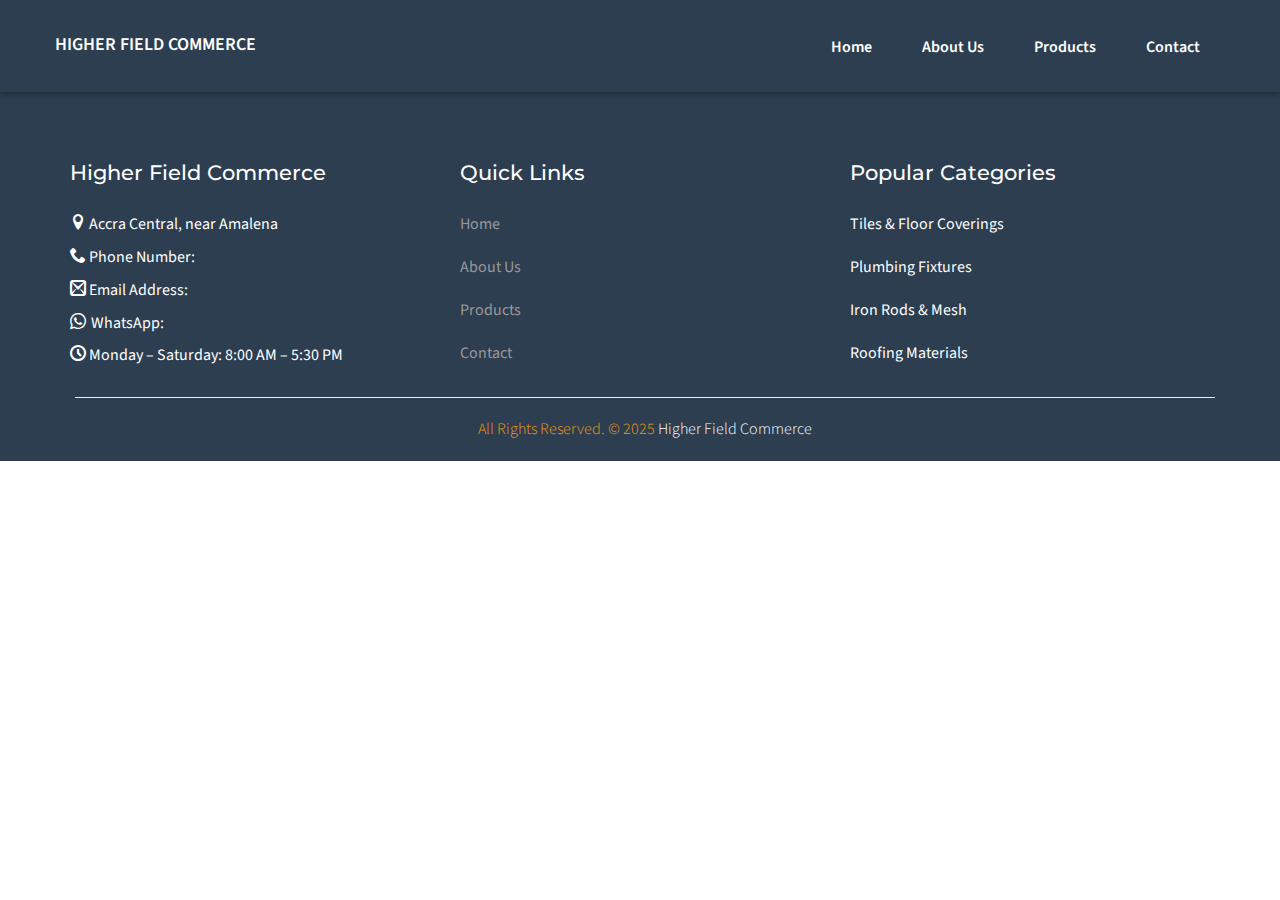
<file: base.html>
<!DOCTYPE html>
<html lang="en">
<head>
    <!-- Basic -->
    <meta charset="utf-8">
    <meta http-equiv="X-UA-Compatible" content="IE=edge">

    <!-- Mobile Metas -->
    <meta name="viewport" content="width=device-width, initial-scale=1.0, maximum-scale=1.0, user-scalable=no">

    <!-- Site Metas -->
    <title>Higher Field Commerce - Building Materials Supplier</title>
    <meta name="description" content="Higher Field Commerce supplies top-quality building materials at affordable prices in Accra Central. Trusted by contractors, builders, and homeowners.">
    <meta name="keywords" content="building materials, Accra, affordable construction materials, trusted supplier, plumbing fixtures, tiles, iron rods">
    <meta name="author" content="David J.A Mensah">

    <!-- Open Graph / Facebook -->
    <meta property="og:type" content="website">
    <meta property="og:url" content="https://yourwebsite.com">
    <meta property="og:title" content="Higher Field Commerce - Building Materials Supplier">
    <meta property="og:description" content="Your reliable source for affordable and quality building materials in Accra Central.">
    <meta property="og:image" content="https://yourwebsite.com/images/cover.jpg">

    <!-- Twitter -->
    <meta property="twitter:card" content="summary_large_image">
    <meta property="twitter:url" content="https://yourwebsite.com">
    <meta property="twitter:title" content="Higher Field Commerce - Building Materials Supplier">
    <meta property="twitter:description" content="Your reliable source for affordable and quality building materials in Accra Central.">
    <meta property="twitter:image" content="https://yourwebsite.com/images/cover.jpg">

    <!-- Favicon -->
    <link rel="icon" href="images/favicon.ico" type="image/x-icon">

    <!-- Bootstrap CSS -->
    <link rel="stylesheet" href="css/bootstrap.min.css">
    <!-- Site CSS -->
    <link rel="stylesheet" href="style.css">
    <!-- Responsive CSS -->
    <link rel="stylesheet" href="css/responsive.css">
    <!-- Custom CSS -->
    <link rel="stylesheet" href="css/custom.css">
    <!-- Google Fonts -->
    <link href="https://fonts.googleapis.com/css2?family=Montserrat:wght@400;700&family=Source+Sans+3:wght@400;600&display=swap" rel="stylesheet">

    <!-- jQuery -->
    <script src="https://cdnjs.cloudflare.com/ajax/libs/jquery/3.5.0/jquery.min.js" integrity="sha256-xNzN2a4ltkB44Mc/Jz3pT4iU1cmeR0FkXs4pru/JxaQ=" crossorigin="anonymous"></script>
</head>

<body>

    <header class="header header_style_01">
        <nav class="megamenu navbar navbar-default">
            <div class="container-fluid">
                <div class="navbar-header">
                    <button type="button" class="navbar-toggle collapsed" data-toggle="collapse" data-target="#navbar" aria-expanded="false" aria-controls="navbar">
                        <span class="sr-only">Toggle navigation</span>
                        <span class="icon-bar"></span>
                        <span class="icon-bar"></span>
                        <span class="icon-bar"></span>
                    </button>
                    <a class="navbar-brand" href="index.html">HIGHER FIELD COMMERCE</a>
                </div>
                <div id="navbar" class="navbar-collapse collapse">
                    <ul class="nav navbar-nav navbar-right">
                        <li><a href="index.html">Home</a></li>
                        <li><a href="about.html">About us</a></li>
                        <li><a href="products.html">Products</a></li>
                        <li><a href="contact.html">Contact</a></li>
                    </ul>
                </div>
            </div>
        </nav>
    </header>

    <!-- Page-specific content will go here -->
    
    <footer class="footer">
        <div class="container">
            <div class="row">
                <div class="col-md-4 col-sm-4 col-xs-12">
                    <div class="widget clearfix">
                        <div class="widget-title">
                            <h3>Higher Field Commerce</h3>
                        </div>
                        <div>
                            <p><span class="icon icon-location"></span>  Accra Central, near Amalena</p>
                            <p><span class="icon icon-phone"></span>  Phone Number: </p>
                            <p><span class="icon icon-mail2"></span>  Email Address: </p>
                            <p><span class="icon icon-whatsapp"></span>  WhatsApp: </p>
                            <p><span class="icon icon-clock"></span>  Monday – Saturday: 8:00 AM – 5:30 PM</p>
                        </div>
                    </div>
                </div>

                <div class="col-md-4 col-sm-4 col-xs-12">
                    <div class="widget clearfix">
                        <div class="widget-title">
                            <h3>Quick Links</h3>
                        </div>

                        <ul class="footer-links hov">
                            <li><a href="index.html">Home <span class="icon icon-arrow-right2"></span></a></li>
                            <li><a href="about-us.html">About Us <span class="icon icon-arrow-right2"></span></a></li>
                            <li><a href="products.html">Products<span class="icon icon-arrow-right2"></span></a></li>
                            <li><a href="contact.html">Contact <span class="icon icon-arrow-right2"></span></a></li>
                        </ul>
                    </div>
                </div>

                <div class="col-md-4 col-sm-4 col-xs-12">
                    <div class="widget clearfix">
                        <div class="widget-title">
                            <h3>Popular Categories</h3>
                        </div>
                        <ul class="footer-links">
                            <li><a href="#" style="color: white;">Tiles & Floor Coverings</a></li>
                            <li><a href="#" style="color: white;">Plumbing Fixtures</a></li>
                            <li><a href="#" style="color: white;">Iron Rods & Mesh</a></li>
                            <li><a href="#" style="color: white;">Roofing Materials</a></li>
                        </ul>
                    </div>
                </div>
            </div>
        </div>
    </footer>

    <div class="copyrights">
        <div class="container">
            <hr>
            <div class="footer-distributed">
                <div class="footer-left">
                    <p class="footer-company-name">All Rights Reserved. &copy; 2025 <a href="index.html">Higher Field Commerce</a></p>
                </div>
            </div>
        </div>
    </div>

    <a href="#" id="scroll-to-top" class="dmtop global-radius"><i class="fa fa-angle-up"></i></a>

    <!-- ALL JS FILES -->
    <script src="js/all.js" defer></script>
    <!-- ALL PLUGINS -->
    <script src="js/custom.js" defer></script>
    <script src="js/portfolio.js" defer></script>
    <script src="js/hoverdir.js" defer></script>

</body>
</html>
</file>
<file: style.css>
/*------------------------------------------------------------------
    Version: 1.0
-------------------------------------------------------------------*/


/*------------------------------------------------------------------
    [Table of contents]

    1. IMPORT FONTS
    2. IMPORT FILES
    3. SKELETON
    4. WP CORE
    5. HEADER
    6. SECTIONS
    7. SECTIONS
    8. PORTFOLIO
    9. TESTIMONIALS
    10. PRICING TABLES
    11. ICON BOXES
    12. MESSAGE BOXES
    13. FEATURES
    14. CONTACT
    15. FOOTER
    16. MISC
    17. BUTTONS
-------------------------------------------------------------------*/


/*------------------------------------------------------------------
    IMPORT FONTS
-------------------------------------------------------------------*/


/*------------------------------------------------------------------
    IMPORT FILES
-------------------------------------------------------------------*/

@import url(css/animate.css);
@import url(css/flaticon.css);
@import url(css/icomoon.css);
@import url(css/prettyPhoto.css);
@import url(css/owl.carousel.css);
@import url(css/font-awesome.min.css);

/*------------------------------------------------------------------
    SKELETON
-------------------------------------------------------------------*/

/* Global font settings */
body {
    font-family: 'Source Sans 3', sans-serif;
    font-weight: 400;
    font-size: 16px;
    color: #2D2D2D;
}

body.demos .section {
    background: url(images/bg.png) repeat top center #ECF0F1;
}

body.demos .section-title img {
    max-width: 280px;
    display: block;
    margin: 10px auto;
}

body.demos .service-widget h3 {
    border-bottom: 1px solid #ededed;
    font-size: 18px;
    padding: 20px 0;
    background-color: #ffffff;
}

body.demos .service-widget {
    margin: 0 0 30px;
    padding: 30px;
    background-color: #fff
}

body.demos .container-fluid {
    max-width: 1080px
}

a {
    color: #ededed;
    text-decoration: none !important;
    outline: none !important;
    -webkit-transition: all .3s ease-in-out;
    -moz-transition: all .3s ease-in-out;
    -ms-transition: all .3s ease-in-out;
    -o-transition: all .3s ease-in-out;
    transition: all .3s ease-in-out;
}

h1,
h2,
h3,
h4,
h5,
h6 {
    letter-spacing: 0;
    font-family: 'Montserrat', sans-serif;
    font-weight: 700;
    position: relative;
    padding: 0 0 10px 0;
    line-height: 120% !important;
    color: #2C3E50;
    margin: 0
}

h1 {
    font-size: 24px
}

h2 {
    font-size: 22px
}

h3 {
    font-size: 18px
}

h4 {
    font-size: 16px
}

h5 {
    font-size: 14px
}

h6 {
    font-size: 13px
}

h1 a,
h2 a,
h3 a,
h4 a,
h5 a,
h6 a {
    color: #212121;
    text-decoration: none!important;
    opacity: 1
}

h1 a:hover,
h2 a:hover,
h3 a:hover,
h4 a:hover,
h5 a:hover,
h6 a:hover {
    opacity: .8
}

a {
    color: #ffffff;
    text-decoration: none;
    outline: none;
}

a,
.btn {
    text-decoration: none !important;
    outline: none !important;
    -webkit-transition: all .3s ease-in-out;
    -moz-transition: all .3s ease-in-out;
    -ms-transition: all .3s ease-in-out;
    -o-transition: all .3s ease-in-out;
    transition: all .3s ease-in-out;
}

.btn-custom {
    margin-top: 20px;
    background-color: transparent !important;
    border: 2px solid #ddd;
    padding: 12px 40px;
    font-size: 16px;
}

.lead {
    font-size: 18px;
    line-height: 30px;
    color: #767676;
    margin: 0;
    padding: 0;
}

blockquote {
    margin: 20px 0 20px;
    padding: 30px;
}

ul, li, ol{
	margin: 0px;
	padding: 0px;
	list-style: none;
}

/*------------------------------------------------------------------
    WP CORE
-------------------------------------------------------------------*/

.first {
    clear: both
}

.last {
    margin-right: 0
}

.alignnone {
    margin: 5px 20px 20px 0;
}

.aligncenter,
div.aligncenter {
    display: block;
    margin: 5px auto 5px auto;
}

.alignright {
    float: right;
    margin: 10px 0 20px 20px;
}

.alignleft {
    float: left;
    margin: 10px 20px 20px 0;
}

a img.alignright {
    float: right;
    margin: 10px 0 20px 20px;
}

a img.alignnone {
    margin: 10px 20px 20px 0;
}

a img.alignleft {
    float: left;
    margin: 10px 20px 20px 0;
}

a img.aligncenter {
    display: block;
    margin-left: auto;
    margin-right: auto
}

.wp-caption {
    background: #fff;
    border: 1px solid #f0f0f0;
    max-width: 96%;
    /* Image does not overflow the content area */
    padding: 5px 3px 10px;
    text-align: center;
}

.wp-caption.alignnone {
    margin: 5px 20px 20px 0;
}

.wp-caption.alignleft {
    margin: 5px 20px 20px 0;
}

.wp-caption.alignright {
    margin: 5px 0 20px 20px;
}

.wp-caption img {
    border: 0 none;
    height: auto;
    margin: 0;
    max-width: 98.5%;
    padding: 0;
    width: auto;
}

.wp-caption p.wp-caption-text {
    font-size: 11px;
    line-height: 17px;
    margin: 0;
    padding: 0 4px 5px;
}


/* Text meant only for screen readers. */

.screen-reader-text {
    clip: rect(1px, 1px, 1px, 1px);
    position: absolute !important;
    height: 1px;
    width: 1px;
    overflow: hidden;
}

.screen-reader-text:focus {
    background-color: #f1f1f1;
    border-radius: 3px;
    box-shadow: 0 0 2px 2px rgba(0, 0, 0, 0.6);
    clip: auto !important;
    color: #21759b;
    display: block;
    font-size: 14px;
    font-size: 0.875rem;
    font-weight: bold;
    height: auto;
    left: 5px;
    line-height: normal;
    padding: 15px 23px 14px;
    text-decoration: none;
    top: 5px;
    width: auto;
    z-index: 100000;
    /* Above WP toolbar. */
}

/*------------------------------------------------------------------
    Top head
-------------------------------------------------------------------*/

.top-bar{
	background: #393939;
}
.left-top{
	padding: 3px 0px; 
}
.email-box{
	display: inline-block;
	margin-right: 20px;
}
.email-box a{
	color: #ffffff;
	font-size: 16px;
}
.email-box a:hover{
	color: #6699CC;
}
.email-box a i{
	padding: 0px 5px;
}
.phone-box{
	display: inline-block;
}

.phone-box a{
	color: #ffffff;
	font-size: 16px;
}
.phone-box a:hover{
	color: #6699CC;
}
.phone-box a i{
	padding: 0px 5px;
}

.social-box{
	float: right;
}

.social-box ul li{
	display: inline-block;
	padding-left: 10px;
}

.social-box ul li a{
	color: #ffffff;
	font-size: 20px;
}
.social-box ul li a:hover{
	color: #006699;
}


/*------------------------------------------------------------------
    HEADER
-------------------------------------------------------------------*/

.megamenu .nav,
.megamenu .collapse,
.megamenu .dropup,
.megamenu .dropdown {
    position: static;
}

.megamenu .container-fluid {
    position: relative;
}

.megamenu .dropdown-menu {
    left: auto;
}

.megamenu .megamenu-content {
    padding: 20px 30px;
}

.megamenu .dropdown.megamenu-fw .dropdown-menu {
    left: 0;
    right: 0;
}

.megamenu .list-unstyled {
    min-width: 200px;
}

.header_style_01 {
    background-color:  #2C3E50;
    display: block;
    left: 0;
    padding: 20px 40px !important;
    position: relative;
    right: 0;
    top: 0;
    width: 100%;
	-webkit-box-shadow: 0px 2px 5px 0px rgba(0,0,0,0.30);
	-moz-box-shadow: 0px 2px 5px 0px rgba(0,0,0,0.30);
	box-shadow: 0px 2px 5px 0px rgba(0,0,0,0.30);
    z-index: 111;
}

.header_style_01 .navbar-default {
    background-color: transparent;
    border: 0;
	border-radius: 0px;
}

.header_style_01 .navbar,
.header_style_01 .navbar-nav,
.header_style_01 .navbar-default,
.header_style_01 .nav {
    margin-bottom: 0 !important;
}

.header_style_01 .navbar-brand {
    color: #FFFFFF;
    font-weight: 600;
	height: auto;
}

.header_style_01 .navbar-default .navbar-nav > li > a {
    border-radius: 0;
    color: #ffffff;
    font-size: 16px;
    font-style: normal;
    font-weight: 600;
    text-transform: capitalize;
    background-color: transparent;
}

.header_style_01 .navbar-default .navbar-nav > li a {   
	color: #FFFFFF;
	padding: 15px 15px;
}

.header_style_01 .navbar-default .navbar-nav > li a.active{
	color: #ffffff;
	box-shadow: 0 10px 20px 0 rgba(5, 16, 44, .15);
	border-radius: 25px 25px 25px 25px;
	background: #B22222;
}

.header_style_01 .navbar-default .navbar-nav > li:hover a,
.header_style_01 .navbar-default .navbar-nav > li:focus a {
    color: #ffffff;
	box-shadow: 0 10px 20px 0 rgba(5, 16, 44, .15);
	border-radius: 25px 25px 25px 25px;
	background: #D35400;
}

.header_style_01 .navbar-right > li {
    margin-top: 2px;
    -webkit-transition: all .3s ease-in-out;
    -moz-transition: all .3s ease-in-out;
    -ms-transition: all .3s ease-in-out;
    -o-transition: all .3s ease-in-out;
    transition: all .3s ease-in-out;
}

.header_style_01 .navbar-right > li > a {
    padding-bottom: 10px;
    padding-top: 10px;
}

li.social-links {
    margin: 0 8px;
}

li.social-links a {
    padding: 13px 0 !important;
}

.navbar-nav li {
    position: relative;
	margin: 0px 10px;
}

.navbar-nav span {
    font-size: 24px;
    position: absolute;
    right: 2px;
    top: 13px;
}

/*------------------------------------------------------------------
    Banner Slider
-------------------------------------------------------------------*/

.slider-bg-one {
    background-image: url("images/supplies.jpg");
    background-position: center center;
    background-repeat: no-repeat;
    background-size: cover;
}

.slider-bg-two {
    background-image: url("images/_MG_9505.jpg");
    background-position: center center;
    background-repeat: no-repeat;
    background-size: cover;
}

.slider-bg-three {
    background-image: url("images/_MG_9411.jpg");
    background-position: center center;
    background-repeat: no-repeat;
    background-size: cover;
}

.slider-bg-four {
    background-image: url("images/_MG_9372.jpg");
    background-position: center center;
    background-repeat: no-repeat;
    background-size: cover;
}

.slider-content-area {
    height: 100vh;
    position: relative;
}

.home-one-slider-otem .slider-content-area {
    height: 650px;
    position: relative;
}

.slide-text {
    position: absolute;
    top: 50%;
    transform: translateY(-50%);
    width: 100%;
    z-index: 1;
}

.slide-text h1 {
    color: #fff;
    font-size: 70px;
    font-weight: 700;
    text-transform: capitalize;
	text-shadow: 0px 4px 3px rgba(0,0,0,0.4),
             0px 8px 13px rgba(0,0,0,0.1),
             0px 18px 23px rgba(0,0,0,0.1);
}

.slide-text h1 span{
	color: #6699CC;
}

.slide-text h2 {
    color: #fff;
    font-size: 22px;
    letter-spacing: 1px;
    margin-bottom: 20px;
	text-shadow: 0px 4px 3px rgba(0,0,0,0.4),
             0px 8px 13px rgba(0,0,0,0.1),
             0px 18px 23px rgba(0,0,0,0.1);
}


.slider-wrapper .owl-nav .owl-prev, .slider-wrapper .owl-nav .owl-next {
    /* background: #393939; */
    height: 60px;
    top: 50%;
    transform: translateY(-50%);
    transition: all 0.4s ease-in-out 0s;
    width: 60px;
	/* border-radius: 25px 25px 25px 25px; */
}

.slider-wrapper .owl-nav .owl-prev:hover, .slider-wrapper .owl-nav .owl-next:hover {
	background: #2C3E50;
}

.slider-wrapper .owl-nav .owl-prev {
    margin-left: 0%;
	left: 0px;
	position: absolute;
}

.slider-wrapper .owl-nav .owl-prev i{
	position: absolute;
	left: 0px;
	right: 0;
	width: auto;
	height: auto;
	background: none;
	color: #ffffff;
}

.slider-wrapper .owl-nav .owl-next {
    margin-right: 0%;
    right: 0;
	position: absolute;
}

.slider-wrapper .owl-nav .owl-next i{
	position: absolute;
	right: 0;
	left: 0px;
	width: auto;
	height: auto;
	background: none;
	color: #ffffff;
}

.home-one-slider-otem::before{
	content: "";
	position: absolute;
	background: rgba(0,0,0, 0.5);
	width: 100%;
	height: 100%;
	top: 0%;
	left: 100%;
	z-index: 1
}


/*------------------------------------------------------------------
    SECTIONS
-------------------------------------------------------------------*/

.parallax {
    background-attachment: fixed;
    background-size: cover;
    height: 100%;
    padding: 120px 0;
    position: relative;
    width: 100%;
}

.parallax.section.parallax-off::before {
    content: "";
    position: absolute;
    top: 0;
    left: 0;
    width: 100%;
    height: 100%;
    background-color: rgba(0, 0, 0, 0.5);
}

/*New*/
.parallax.parallax-off {
    background-attachment: scroll !important;
    display: block;
    height: 100%;
    min-height: 100%;
    overflow: hidden;
    position: relative;
    background-position: center center;
    /* vertical-align: sub; */
    width: 100%;
    z-index: 2;
}

.no-scroll-xy {
    overflow: hidden !important;
    -webkit-transition: all .4s ease-in-out;
    -moz-transition: all .4s ease-in-out;
    -ms-transition: all .4s ease-in-out;
    -o-transition: all .4s ease-in-out;
    transition: all .4s ease-in-out;
}

.section {
    display: block;
    position: relative;
    overflow: hidden;
    padding: 120px 0;
    z-index: 2;
}

.noover {
    overflow: visible;
}

.noover .btn-dark {
    border: 0 !important;
}

.nopad {
    padding: 0;
}

.nopadtop {
    padding-top: 0;
}

.section.wb {
    background-color: #ffffff;
}

.section.lb {
    background-color: #f2f3f5;
}

.section.db {
    background-color: #1f1f1f;
}

.section.color1 {
    background-color: #448AFF;
}

.first-section {
    display: block;
    position: relative;
    overflow: hidden;
    padding: 16em 0 13em;
}

.first-section h2 {
    color: #ffffff;
    font-size: 68px;
    font-weight: 300;
    text-transform: capitalize;
    display: block;
    margin: 0;
    padding: 0 0 30px;
    position: relative;
}

.first-section .lead {
    font-size: 21px;
    font-weight: 300;
    padding: 0 0 40px;
    margin: 0;
    line-height: inherit;
    color: #ffffff;
}

.macbookright {
    width: 980px;
    position: absolute;
    right: -15%;
    bottom: -6%;
}

.section-title {
    display: block;
    position: relative;
    margin-bottom: 60px;
}

.section-title p {
    color: #999;
    font-weight: 400;
    font-size: 18px;
    line-height: 33px;
    margin: 0;
}

.section-title h3 {
    font-size: 42px;
    font-weight: 500;
    line-height: 62px;
    margin: 0 0 25px;
    padding: 0;
    text-transform: none;
}

.section.colorsection p,
.section.colorsection h3,
.section.db h3 {
    color: #ffffff;
}

.service-widget{
	background: #ffffff;
}

.section.lb .service-dit h3{
	padding: 12px 0px;
}
.service-dit{
	padding: 20px 15px;
    margin: 0;
}


/*------------------------------------------------------------------
    PORTFOLIO
-------------------------------------------------------------------*/

.item-h2,
.item-h1 {
    height: 100% !important;
    height: auto !important;
}

.isotope-item {
    z-index: 2;
    padding: 0;
}

.isotope-hidden.isotope-item {
    pointer-events: none;
    z-index: 1;
}

.isotope,
.isotope .isotope-item {
    /* change duration value to whatever you like */
    -webkit-transition-duration: 0.8s;
    -moz-transition-duration: 0.8s;
    transition-duration: 0.8s;
}

.isotope {
    -webkit-transition-property: height, width;
    -moz-transition-property: height, width;
    transition-property: height, width;
}

.isotope .isotope-item {
    -webkit-transition-property: -webkit-transform, opacity;
    -moz-transition-property: -moz-transform, opacity;
    transition-property: transform, opacity;
}

.portfolio-filter ul {
    padding: 0;
    z-index: 2;
    display: block;
    position: relative;
    margin: 0;
}

.portfolio-filter ul li {
    border-radius: 0;
    display: inline-block;
    margin: 0 5px 0 0;
    text-decoration: none;
    text-transform: uppercase;
    vertical-align: middle;
}

.portfolio-filter ul li:last-child:after {
    content: "";
}

.portfolio-filter ul li .btn-dark {
    box-shadow: none;
    background-color: transparent;
    border: 2px solid #6699CC !important;
    color: #393939;
    font-weight: 500;
    font-size: 14px;
    padding: 15px 35px;
}

.da-thumbs {
    list-style: none;
    position: relative;
    padding: 0;
}

.da-thumbs .pitem {
    margin: 0;
    padding: 15px;
    position: relative;
}

.da-thumbs .pitem a,
.da-thumbs .pitem a img {
    display: block;
    position: relative;
}

.da-thumbs .pitem a {
    overflow: hidden;
}

.da-thumbs .pitem a div {
    position: absolute;
    background-color: rgba(0, 0, 37, 0.8);
    width: 100%;
    height: 100%;
}

.da-thumbs .pitem a div h3 {
    display: block;
    color: #ffffff;
    font-size: 20px;
    padding: 30px 15px;
    text-transform: capitalize;
    font-weight: normal;
}

.da-thumbs .pitem a div h3 small {
    display: block;
    color: #ffffff;
    margin-top: 5px;
    font-size: 13px;
    font-weight: 300;
}

.da-thumbs .pitem a div i {
    background-color: #6699CC;
    position: absolute;
    color: #ffffff !important;
    bottom: 0;
    font-size: 15px;
    z-index: 12;
    right: 0;
    width: 50px;
    height: 50px;
    line-height: 50px;
    text-align: center;
	border-radius: 25px 0px 0px 0px;
}


/*------------------------------------------------------------------
    TESTIMONIALS
-------------------------------------------------------------------*/

.logos img {
    margin: auto;
    display: block;
    text-align: center;
    width: 100%;
    opacity: 0.3;
}

.logos img:hover {
    opacity: 0.2;
}

.desc h3 i {
    color: #6699CC;
    font-size: 37px;
    vertical-align: middle;
    margin-right: 12px;
}

.desc {
    padding: 30px;
    position: relative;
    background: #393939;
    border: 1px solid #393939;
	-webkit-border-radius: 25px 0px 25px 0px;
	-moz-border-radius: 25px 0px 25px 0px;
	border-radius: 25px 0px 25px 0px;
}

.testi-meta {
    display: compact;
    margin-top: 20px;
}

.testimonial h4 {
    font-size: 18px;
    color: #ffffff;
    padding: 13px 0 0;
}

.testimonial img {
    max-width: 55px;
}

.testimonial small {
    margin-top: 7px;
    font-size: 16px;
    display: block;
}

.testimonial {
    background-color: transparent;
}

.testimonial h3 {
    padding: 0 0 10px;
    font-size: 20px;
    font-weight: 600;
}

.testimonial small,
.testimonial .lead {
    background-color: transparent;
    color: #aaa;
    display: block;
    font-size: 16px;
    font-style: italic;
    line-height: 30px;
    margin: 0;
    padding: 0;
    position: relative;
}

.testimonial p:after {
    display: none;
}


/*------------------------------------------------------------------
    PRICING TABLES
-------------------------------------------------------------------*/

.pricing-table {
    margin: 50px 0 0 0;
    background: #fff;
    box-shadow: 0 5px 14px rgba(0, 0, 0, 0.1);
}

.pricing-table i {
    width: 30px;
    color: #c2c2c2;
    display: inline-block;
    margin-right: 10px;
    padding-right: 5px;
    border-right: 1px solid #ececec;
}

.pricing-table .btn-dark {
    padding: 10px 24px;
    font-size: 15px;
}

.pricing-table strong {
    font-weight: 600;
    margin-right: 6px;
    color: #1f1f1f;
}

.pricing-table-header {
    padding: 30px 0 25px 0;
    background: #ffffff;
}

.pricing-table-header h2 {
    font-size: 31px;
    margin: 0;
    padding: 0;
    font-weight: 300;
}

.pricing-table-header h3 {
    font-size: 15px;
    font-weight: 600;
    color: #aaaaaa;
    margin-top: 10px;
    text-transform: uppercase;
}

.pricing-table-space {
    height: 10px;
}

.pricing-table-text {
    margin: 15px 30px 0 30px;
    padding: 0 10px 15px 10px;
    border-bottom: 1px solid #ececec;
    font-weight: 300;
    line-height: 30px;
    color: #c2c2c2;
    font-size: 16px;
}

.pricing-table-text p {
    font-weight: 400;
}

.pricing-table-features {
    margin: 15px 30px 0 30px;
    padding: 0 10px 15px 30px;
    border-bottom: 1px solid #ececec;
    text-align: left;
    line-height: 30px;
    font-size: 16px;
    color: #c2c2c2;
}

.pricing-table-highlighted h3,
.pricing-table-highlighted h2 {
    color: #ffffff !important;
}

.pricing-table-sign-up {
    margin-top: 25px;
    padding-bottom: 30px;
}


/* Highlighted table */

.pricing-table-highlighted {
    margin-top: 0;
}

.m130 {
    margin-top: 130px;
}

.nav-pills {
    border: 1px solid #e1e1e1;
}

.nav-pills > li {
    width: 50%;
    padding: 10px;
    float: left;
    margin: 0 !important;
}

.nav-pills > li > a {
    margin: 0!important;
    text-align: center;
    background-color: #f4f4f4;
}


/*------------------------------------------------------------------
    ICON BOXES
-------------------------------------------------------------------*/

.icon-wrapper {
    position: relative;
    cursor: pointer;
    display: block;
    z-index: 1;
}

.icon-wrapper i {
    width: 75px;
    height: 75px;
    text-align: center;
    line-height: 75px;
    font-size: 28px;
    background-color: #f2f3f5;
    color: #1f1f1f;
    margin-top: 0;
}

.small-icons.icon-wrapper:hover i,
.small-icons.icon-wrapper:hover i:hover,
.small-icons.icon-wrapper i {
    width: auto !important;
    height: auto !important;
    line-height: 1 !important;
    padding: 0 !important;
    color: #e3e3e3 !important;
    background-color: transparent !important;
    background: none !important;
    margin-right: 10px !important;
    vertical-align: middle;
    font-size: 24px !important;
}

.small-icons.icon-wrapper h3 {
    font-size: 18px;
    padding-bottom: 5px;
}

.small-icons.icon-wrapper p {
    padding: 0;
    margin: 0;
}

.icon-wrapper h3 {
    font-size: 21px;
    padding: 0 0 15px;
    margin: 0;
}

.icon-wrapper p {
    margin-bottom: 0;
    padding-left: 95px;
}

.icon-wrapper p small {
    display: block;
    color: #999;
    margin-top: 10px;
    text-transform: none;
    font-weight: 600;
    font-size: 16px;
}

.icon-wrapper p small:after {
    content: "\f105";
    font-family: FontAwesome;
    margin-left: 5px;
    font-size: 11px;
}

.effect-1 {
    display: inline-block;
    cursor: pointer;
    text-align: center;
    position: relative;
    text-decoration: none;
    z-index: 1;
}

.effect-1:after {
    pointer-events: none;
    position: absolute;
    width: 100%;
    height: 100%;
    border-radius: 50%;
    content: '';
    -webkit-box-sizing: content-box;
    -moz-box-sizing: content-box;
    box-sizing: content-box;
}

.effect-1 {
    -webkit-transition: background 0.2s, color 0.2s;
    -moz-transition: background 0.2s, color 0.2s;
    transition: background 0.2s, color 0.2s;
}

.effect-1:after {
    top: -7px;
    left: -7px;
    padding: 7px;
    box-shadow: 0 0 0 2px #fcbf02;
    -webkit-transition: -webkit-transform 0.2s, opacity 0.2s;
    -webkit-transform: scale(.8);
    -moz-transition: -moz-transform 0.2s, opacity 0.2s;
    -moz-transform: scale(.8);
    -ms-transform: scale(.8);
    transition: transform 0.2s, opacity 0.2s;
    transform: scale(.8);
    opacity: 0;
}

.effect-1:hover:after {
    -webkit-transform: scale(1);
    -moz-transform: scale(1);
    -ms-transform: scale(1);
    transform: scale(1);
    opacity: 1;
}

.effect-1:after {
    -webkit-transform: scale(1.2);
    -moz-transform: scale(1.2);
    -ms-transform: scale(1.2);
    transform: scale(1.2);
}

.effect-1:hover:after {
    -webkit-transform: scale(1);
    -moz-transform: scale(1);
    -ms-transform: scale(1);
    transform: scale(1);
    opacity: 1;
}


/*------------------------------------------------------------------
    MESSAGE BOXES
-------------------------------------------------------------------*/

.service-widget h3 {
    font-size: 22px;
    color: #ffffff;
    padding: 20px 0 12px;
    margin: 0;
	font-weight: 600;
}

.service-widget h3 a,
.section.wb .service-widget h3,
.section.lb .service-widget h3 {
    color: #1f1f1f;
}

.service-widget p {
    margin-bottom: 0;
    padding-bottom: 0;
}

.message-box h4 {
    text-transform: uppercase;
    padding: 0;
    margin: 0 0 5px;
    font-weight: 600;
    letter-spacing: 0.5px;
    font-size: 15px;
    color: #999;
}

.message-box h2 {
    font-size: 28px;
    font-weight: 500;
    padding: 0 0 10px;
    margin: 0;
    line-height: 62px;
    margin-top: 0;
    text-transform: none;
}

.message-box p {
    margin-bottom: 20px;
    font-size: 18px;
    font-weight: 500;
}

.message-box .lead {
	padding-top: 10px;
	font-size: 16px;
	font-style: normal;
	color: #999;
	padding-bottom: 0px;
}

.post-media {
    position: relative;
}

.post-media img {
    width: 100%;
}

.playbutton {
    position: absolute;
    color: #ffffff !important;
    top: 40%;
    font-size: 60px;
    z-index: 12;
    left: 0;
    right: 0;
    text-align: center;
    margin: -20px auto;
}

.hoverbutton {
    background-color: #6699CC;
    position: absolute;
    color: #ffffff !important;
    top: 48%;
    font-size: 21px;
    z-index: 12;
    left: 0;
    opacity: 0;
    right: 0;
    width: 50px;
    height: 50px;
    line-height: 50px;
    text-align: center;
    margin: -20px auto;
}

.service-widget:hover .hoverbutton {
    opacity: 1;
}

hr.hr1 {
    position: relative;
    margin: 60px 0;
    border: 1px dashed #f2f3f5;
}

hr.hr2 {
    position: relative;
    margin: 17px 0;
    border: 1px dashed #f2f3f5;
}

hr.hr3 {
    position: relative;
    margin: 25px 0 30px 0;
    border: 1px dashed #f2f3f5;
}

hr.invis {
    border-color: transparent;
}

hr.invis1 {
    margin: 10px 0;
    border-color: transparent;
}

.section.parallax hr.hr1 {
    border-color: rgba(255, 255, 255, 0.1);
}

.sep1 {
    display: block;
    position: absolute;
    content: '';
    width: 40px;
    height: 40px;
    bottom: -20px;
    left: 50%;
    margin-left: -14px;
    background-color: #1f1f1f;
    -ms-transform: rotate(45deg);
    -webkit-transform: rotate(45deg);
    transform: rotate(45deg);
    z-index: 1;
}

.sep2 {
    display: block;
    position: absolute;
    content: '';
    width: 40px;
    height: 40px;
    top: -20px;
    left: 50%;
    margin-left: -14px;
    background-color: #1f1f1f;
    -ms-transform: rotate(45deg);
    -webkit-transform: rotate(45deg);
    transform: rotate(45deg);
    z-index: 1;
}


/* Divider Styles */

.divider-wrapper {
    width: 100%;
    box-shadow: 0 5px 14px rgba(0, 0, 0, 0.1);
    height: 540px;
    margin: 0 auto;
    position: relative;
}

.divider-wrapper:hover {
    cursor: none;
}

.divider-bar {
    position: absolute;
    width: 10px;
    left: 50%;
    top: -10px;
    bottom: -15px;
}

.code-wrapper {
    border: 1px solid #ffffff;
    display: block;
    overflow: hidden;
    width: 100%;
    height: 100%;
    position: relative;
    background: url("uploads/code.jpg") no-repeat;
}

.design-wrapper {
    overflow: hidden;
    position: absolute;
    top: 0;
    left: 0;
    right: 0;
    bottom: 0;
    -webkit-transform: translateX(50%);
    transform: translateX(50%);
}

.design-image {
    display: block;
    width: 100%;
    height: 100%;
    position: relative;
    -webkit-transform: translateX(-50%);
    transform: translateX(-50%);
    background: url("uploads/design.jpg") no-repeat;
}


/*------------------------------------------------------------------
    FEATURES
-------------------------------------------------------------------*/

.customwidget h1 {
    font-size: 44px;
    color: #000000;
    padding: 15px 0 25px;
    margin: 0;
    line-height: 1 !important;
    font-weight: 600;
}

.customwidget ul {
    padding: 0;
    display: block;
    margin-bottom: 30px;
}

.customwidget li i {
    margin-right: 5px;
}

.customwidget li {
    color: #ffffff;
    margin-right: 10px;
}

.image-center img {
    position: relative;
    margin: -50px 0 -20px;
    z-index: 10;
    padding-right: 30px;
    text-align: center;
}

.customwidget p {
    font-style: italic;
    font-size: 18px;
    padding: 0 0 10px;
}

.img-center img {
    width: 100%;
    box-shadow: 0 5px 14px rgba(0, 0, 0, 0.1);
}

.img-center {
    margin: auto;
    padding: 355px 0;
}

#features li p {
    margin-bottom: 0;
    padding-bottom: 0;
}

#features li {
    display: table;
    width: 100%;
    margin: 64px 0;
    cursor: pointer;
	-webkit-box-shadow: 0px 5px 35px 0px rgba(148, 146, 245, 0.15);
	box-shadow: 0px 5px 35px 0px rgba(148, 146, 245, 0.15);
	background: #393939;
	border-radius: 25px 0px 25px 0px;
	transition: all 1s ease-in-out;
}

#features li:hover {
	transform: scale(1.07);
	transition: all 1s ease-in-out;
	z-index: 1000;
}

.features-left,
.features-right {
    padding: 0 10px;
}

.features-right li:last-child,
.features-left li:last-child {
    margin-bottom: 0px;
    padding-bottom: 0 !important;
}

.features-right li i,
.features-left li i {
    width: 68px;
    height: 68px;
    line-height: 68px;
    display: table;
    border-radius: 25px 0px 25px 0px;
    font-size: 26px;
	color: #ffffff;
    background-color: #6699CC;
    margin: 0 auto 22px;
    position: relative;
    text-align: center;
    z-index: 55;
    transition: .4s;
    padding: 0;
}

.features-right li i:hover,
.features-left li i:hover {
	background: #fcbf02;
}

#features i img {
    display: table;
    margin: 0 auto;
}

.features-left li i:before,
.features-right li i:before {
    text-align: center;
}

.features-right li i .ico-current,
.features-left li i .ico-current {
    opacity: 1;
    transition: .4s;
    visibility: visible;
}

.features-right li i .ico-hover,
.features-left li i .ico-hover {
    opacity: 0;
    transition: .4s;
    visibility: hidden;
    top: 19px;
}

.features-right li:hover .ico-current,
.features-left li:hover .ico-current {
    opacity: 0;
    transition: .4s;
    visibility: hidden;
}

.features-right li:hover .ico-hover,
.features-left li:hover .ico-hover {
    opacity: 1;
    transition: .4s;
    visibility: visible;
}

.features-right i {
    float: left;
}

.fr-inner {
    margin-left: 90px;
}

.features-left i {
    float: right;
}

.fl-inner {
    text-align: right;
    margin-right: 90px;
}

#features h4 {
    text-transform: capitalize;
    margin: 0;
    font-size: 19px;
	color: #ffffff;
}


/*------------------------------------------------------------------
    CONTACT
-------------------------------------------------------------------*/

.bootstrap-select {
    width: 100% \0;
    /*IE9 and below*/
}

.bootstrap-select > .dropdown-toggle {
    width: 100%;
    padding-right: 25px;
}

.has-error .bootstrap-select .dropdown-toggle,
.error .bootstrap-select .dropdown-toggle {
    border-color: #b94a48;
}

.bootstrap-select.fit-width {
    width: auto !important;
}

.bootstrap-select:not([class*="col-"]):not([class*="form-control"]):not(.input-group-btn) {
    width: 100%;
}

.bootstrap-select .dropdown-toggle:focus {
    outline: thin dotted #333333 !important;
    outline: 5px auto -webkit-focus-ring-color !important;
    outline-offset: -2px;
}

.bootstrap-select.form-control {
    margin-bottom: 0;
    padding: 0;
    border: none;
}

.bootstrap-select.form-control:not([class*="col-"]) {
    width: 100%;
}

.bootstrap-select.form-control.input-group-btn {
    z-index: auto;
}

.bootstrap-select.btn-group:not(.input-group-btn),
.bootstrap-select.btn-group[class*="col-"] {
    float: none;
    display: inline-block;
    margin-left: 0;
}

.bootstrap-select.btn-group.dropdown-menu-right,
.bootstrap-select.btn-group[class*="col-"].dropdown-menu-right,
.row .bootstrap-select.btn-group[class*="col-"].dropdown-menu-right {
    float: right;
}

.form-inline .bootstrap-select.btn-group,
.form-horizontal .bootstrap-select.btn-group,
.form-group .bootstrap-select.btn-group {
    margin-bottom: 0;
}

.form-group-lg .bootstrap-select.btn-group.form-control,
.form-group-sm .bootstrap-select.btn-group.form-control {
    padding: 0;
}

.form-inline .bootstrap-select.btn-group .form-control {
    width: 100%;
}

.bootstrap-select.btn-group.disabled,
.bootstrap-select.btn-group > .disabled {
    cursor: not-allowed;
}

.bootstrap-select.btn-group.disabled:focus,
.bootstrap-select.btn-group > .disabled:focus {
    outline: none !important;
}

.bootstrap-select.btn-group .dropdown-toggle .filter-option {
    display: inline-block;
    overflow: hidden;
    width: 100%;
    text-align: left;
}

.bootstrap-select.btn-group .dropdown-toggle .fa-angle-down {
    position: absolute;
    top: 30% !important;
    right: -5px;
    vertical-align: middle;
}

.bootstrap-select.btn-group[class*="col-"] .dropdown-toggle {
    width: 100%;
}

.bootstrap-select.btn-group .dropdown-menu {
    border: 1px solid #ededed;
    box-shadow: none;
    box-sizing: border-box;
    min-width: 100%;
    padding: 20px 10px;
    z-index: 1035;
}

.dropdown-menu > li > a {
    background-color: transparent !important;
    color: #bcbcbc !important;
    font-size: 15px;
    padding: 10px 20px;
}

.bootstrap-select.btn-group .dropdown-menu.inner {
    position: static;
    float: none;
    border: 0;
    padding: 0;
    margin: 0;
    border-radius: 0;
    -webkit-box-shadow: none;
    box-shadow: none;
}

.bootstrap-select.btn-group .dropdown-menu li {
    position: relative;
}

.bootstrap-select.btn-group .dropdown-menu li.active small {
    color: #fff;
}

.bootstrap-select.btn-group .dropdown-menu li.disabled a {
    cursor: not-allowed;
}

.bootstrap-select.btn-group .dropdown-menu li a {
    cursor: pointer;
}

.bootstrap-select.btn-group .dropdown-menu li a.opt {
    position: relative;
    padding-left: 2.25em;
}

.bootstrap-select.btn-group .dropdown-menu li a span.check-mark {
    display: none;
}

.bootstrap-select.btn-group .dropdown-menu li a span.text {
    display: inline-block;
}

.bootstrap-select.btn-group .dropdown-menu li small {
    padding-left: 0.5em;
}

.bootstrap-select.btn-group .dropdown-menu .notify {
    position: absolute;
    bottom: 5px;
    width: 96%;
    margin: 0 2%;
    min-height: 26px;
    padding: 3px 5px;
    background: #f5f5f5;
    border: 1px solid #e3e3e3;
    -webkit-box-shadow: inset 0 1px 1px rgba(0, 0, 0, 0.05);
    box-shadow: inset 0 1px 1px rgba(0, 0, 0, 0.05);
    pointer-events: none;
    opacity: 0.9;
    -webkit-box-sizing: border-box;
    -moz-box-sizing: border-box;
    box-sizing: border-box;
}

.bootstrap-select.btn-group .no-results {
    padding: 3px;
    background: #f5f5f5;
    margin: 0 5px;
    white-space: nowrap;
}

.bootstrap-select.btn-group.fit-width .dropdown-toggle .filter-option {
    position: static;
}

.bootstrap-select.btn-group.fit-width .dropdown-toggle .caret {
    position: static;
    top: auto;
    margin-top: 4px;
}

.bootstrap-select.btn-group.show-tick .dropdown-menu li.selected a span.check-mark {
    position: absolute;
    display: inline-block;
    right: 15px;
    margin-top: 5px;
}

.bootstrap-select.btn-group.show-tick .dropdown-menu li a span.text {
    margin-right: 34px;
}

.bootstrap-select.show-menu-arrow.open > .dropdown-toggle {
    z-index: 1036;
}

.bootstrap-select.show-menu-arrow .dropdown-toggle:before {
    content: '';
    border-left: 7px solid transparent;
    border-right: 7px solid transparent;
    border-bottom: 7px solid rgba(204, 204, 204, 0.2);
    position: absolute;
    bottom: -4px;
    left: 9px;
    display: none;
}

.bootstrap-select.show-menu-arrow .dropdown-toggle:after {
    content: '';
    border-left: 6px solid transparent;
    border-right: 6px solid transparent;
    border-bottom: 6px solid white;
    position: absolute;
    bottom: -4px;
    left: 10px;
    display: none;
}

.bootstrap-select.show-menu-arrow.dropup .dropdown-toggle:before {
    bottom: auto;
    top: -3px;
    border-top: 7px solid rgba(204, 204, 204, 0.2);
    border-bottom: 0;
}

.bootstrap-select.show-menu-arrow.dropup .dropdown-toggle:after {
    bottom: auto;
    top: -3px;
    border-top: 6px solid white;
    border-bottom: 0;
}

.bootstrap-select.show-menu-arrow.pull-right .dropdown-toggle:before {
    right: 12px;
    left: auto;
}

.bootstrap-select.show-menu-arrow.pull-right .dropdown-toggle:after {
    right: 13px;
    left: auto;
}

.bootstrap-select.show-menu-arrow.open > .dropdown-toggle:before,
.bootstrap-select.show-menu-arrow.open > .dropdown-toggle:after {
    display: block;
}

.bs-searchbox,
.bs-actionsbox,
.bs-donebutton {
    padding: 4px 8px;
}

.bs-actionsbox {
    float: left;
    width: 100%;
    -webkit-box-sizing: border-box;
    -moz-box-sizing: border-box;
    box-sizing: border-box;
}

.bs-actionsbox .btn-group button {
    width: 50%;
}

.bs-donebutton {
    float: left;
    width: 100%;
    -webkit-box-sizing: border-box;
    -moz-box-sizing: border-box;
    box-sizing: border-box;
}

.bs-donebutton .btn-group button {
    width: 100%;
}

.bs-searchbox + .bs-actionsbox {
    padding: 0 8px 4px;
}

.bs-searchbox .form-control {
    margin-bottom: 0;
    width: 100%;
}

select.bs-select-hidden,
select.selectpicker {
    display: none !important;
}

select.mobile-device {
    position: absolute !important;
    top: 0;
    left: 0;
    display: block !important;
    width: 100%;
    height: 100% !important;
    opacity: 0;
}


/*# sourceMappingURL=bootstrap-select.css.map */

.bootstrap-select > .btn {
    background: rgba(0, 0, 0, 0) none repeat scroll 0 0;
    font-size: 15px;
    height: 33px;
    box-shadow: none !important;
    border: 0 !important;
    padding: 0;
    width: 100%;
    color: #bcbcbc !important;
}

.contact_form {
    border: 1px solid #ededed;
    box-shadow: 0 5px 14px rgba(0, 0, 0, 0.1);
    background-color: #f2f3f5;
    padding: 40px 30px;
}

.contact_form .form-control {
    background-color: #fff;
    margin-bottom: 30px;
    border: 1px solid #ebebeb;
    box-sizing: border-box;
    color: #bcbcbc;
    font-size: 16px;
    outline: 0 none;
    padding: 10px 25px;
    height: 55px;
    resize: none;
    box-shadow: none !important;
    width: 100%;
}

.contact_form textarea {
    color: #bcbcbc;
    padding: 20px 25px !important;
    height: 160px !important;
}

.contact_form .form-control::-webkit-input-placeholder {
    color: #bcbcbc;
}

.contact_form .form-control::-moz-placeholder {
    opacity: 1;
    color: #bcbcbc;
}

.contact_form .form-control::-ms-input-placeholder {
    color: #bcbcbc;
}

#contact {
    background: url(images/bg.png) no-repeat center center #fff;
}


/*------------------------------------------------------------------
    FOOTER
-------------------------------------------------------------------*/

.cac {
    background-color: #232323;
    -webkit-transition: all .3s ease-in-out;
    -moz-transition: all .3s ease-in-out;
    -ms-transition: all .3s ease-in-out;
    -o-transition: all .3s ease-in-out;
    transition: all .3s ease-in-out;
}

.cac:hover a h3 {
    color: #fff !important;
}

.cac a h3 {
    color: #999;
}

.cac h3 {
    padding: 60px 0;
    margin: 0;
    font-weight: 400;
    font-size: 20px;
    text-transform: capitalize;
    line-height: !important;
}

.footer {
    padding: 70px 0px 0px !important;
    color: #FFFFFF;
    background-color: #2C3E50;
}

.footer .widget-title {
    position: relative;
    display: block;
    margin-bottom: 30px;
}

.footer .widget-title small {
    color: #999;
    display: block;
    padding: 0 58px;
    text-transform: uppercase;
}

.footer .widget-title h3 {
    color: #fff;
    font-weight: 500;
    font-size: 21px;
    padding: 0;
    margin: 0;
    line-height: 1 !important;
}

.footer-links {
    list-style: none;
    padding: 0;
}

.footer-links a {
    color: #999;
	display: block;
}

.footer-links.hov a span{
	opacity: 0;
	transition: all 1s ease-in-out;
}

.footer-links.hov a:hover{
	padding-left: 15px;
}
.footer-links.hov a:hover span{
	opacity: 1;
	padding-left: 10px;
	transition: all 1s ease-in-out;
}

.footer-links a:hover,
.footer a:hover {
    color:  #E67E22 !important;
}

.footer-links li {
    margin-bottom: 10px;
    display: block;
    width: 100%;
    /* border-bottom: 1px dashed rgba(255, 255, 255, 0.1); */
    padding-bottom: 10px;
}

.footer-links2 li {
    margin-bottom: 10px;
    display: block;
    width: 100%;
    padding-bottom: 10px;
}

.twitter-widget li {
    margin-bottom: 0;
    border: 0 !important;
}

.twitter-widget li i {
    border-right: 0 !important;
    margin-right: 0;
}

.footer-links li:last-child {
    margin-bottom: 0;
    padding-bottom: 0;
    border: 0;
}

.footer-links i {
    display: inline-block;
    width: 25px;
    margin-right: 10px;
}

.copyrights {
    background-color: #2C3E50;
    box-sizing: border-box;
    width: 100%;
    text-align: left;
    padding: 0px 60px;
    overflow: hidden;
}


/* Footer left */

.footer-distributed .footer-left {
    float: none;
	text-align: center;
}

.footer-distributed .footer-links {
    margin: 0px;
    text-transform: uppercase;
    padding: 0;
}

.footer-distributed .footer-links a {
    display: inline-block;
    line-height: 1.8;
    margin: 0 10px 0 10px;
    text-decoration: none;
}

.footer-distributed .footer-company-name {
    font-weight: 300;
    margin: 0 10px;
    color: #F39C12;
    padding: 0px 0px 20px 0px;
}

.footer-distributed .footer-company-name a{
	color: #ffffff;
}

.footer-distributed .footer-company-name a:hover{
	color: #6699CC;
}


/* Footer right */

.footer-distributed .footer-right {
    float: none;
}


/* The search form */

.footer-distributed .widget-title p{
	padding-top: 40px;
}

.footer-distributed form {
    position: relative;
}

.footer-distributed form input {
    display: block;
    border-radius: 3px;
    box-sizing: border-box;
    background-color: #181818;
    border: none;
    font: inherit;
    font-size: 15px;
    font-weight: normal;
    color: #999;
    width: 100%;
    padding: 18px 50px 18px 18px;
}

.footer-distributed form input:focus {
    outline: none;
}


/* Changing the placeholder color */

.footer-distributed form input::-webkit-input-placeholder {
    color: #999;
}

.footer-distributed form input::-moz-placeholder {
    opacity: 1;
    color: #999;
}

.footer-distributed form input:-ms-input-placeholder {
    color: #999;
}


/* The magnify glass icon */

.footer-distributed form i {
    width: 18px;
    height: 18px;
    position: absolute;
    top: 16px;
    right: 18px;
    color: #999;
    font-size: 18px;
    margin-top: 6px;
}


/*------------------------------------------------------------------
    MISC
-------------------------------------------------------------------*/

.progress {
    background-color: #f2f3f5;
    border-radius: 0;
    box-shadow: none;
    height: 5px;
    margin-bottom: 20px;
    overflow: hidden;
}

.skills h3 {
    color: #999999;
    font-size: 15px;
}

.dmtop {
    background-color: #E67E22;
    z-index: 100;
    width: 50px;
    height: 50px;
    line-height: 47px;
    position: fixed;
    bottom: -100px;
    border-radius: 3px;
    right: 20px;
    text-align: center;
    font-size: 28px;
    color: #ffffff !important;
    cursor: pointer;
    -webkit-transition: all .7s ease-in-out;
    -moz-transition: all .7s ease-in-out;
    -o-transition: all .7s ease-in-out;
    -ms-transition: all .7s ease-in-out;
    transition: all .7s ease-in-out;
}

.dmtop:hover {
	background-color: #2C3E50;
}

.icon_wrap {
    background-color: #2C3E50;
    width: 100px;
    height: 100px;
    display: block;
    line-height: 100px;
    font-size: 34px;
    color: #ffffff;
    margin: 0 auto;
    text-align: center;
    padding: 0 !important;
    border: 0 !important;
}

.stat-wrap h3 {
	font-size: 22px;
	font-weight: 600;
	color: #FFFFFF;
	margin: 0 !important;
	padding: 0 !important;

    line-height: 1 !important;
}

.stat-wrap p {
    font-size: 38px;
    color: #ffffff;
    margin: 0;
    font-weight: 700;
    padding: 4px 0 0;
    line-height: 1 !important;
}

#preloader {
    width: 100%;
    height: 100%;
    top: 0;
    right: 0;
    bottom: 0;
    left: 0;
    background: #6699CC;
    z-index: 11000;
    position: fixed;
    display: block;
	display: flex;
	align-items: center;
	justify-content: center;
}

.preloader {
    position: absolute;
    margin: 0 auto;
    left: 1%;
    right: 1%;
    top: 45%;
    width: 95px;
    height: 95px;
    background: center center no-repeat none;
    background-size: 95px 95px;
    -webkit-border-radius: 50%;
    -moz-border-radius: 50%;
    -ms-border-radius: 50%;
    -o-border-radius: 50%;
    border-radius: 50%
}



.loader {
  
  position: absolute;
    margin: 0 auto;
    left: 1%;
    right: 1%;
    top: 45%;
  width: 75px;
  height: 100px;
}
.loader__bar {
  position: absolute;
  bottom: 0;
  width: 10px;
  height: 50%;
  background: #fff;
  -webkit-transform-origin: center bottom;
          transform-origin: center bottom;
  box-shadow: 1px 1px 0 rgba(0, 0, 0, 0.2);
}
.loader__bar:nth-child(1) {
  left: 0px;
  -webkit-transform: scale(1, 0.2);
          transform: scale(1, 0.2);
  -webkit-animation: barUp1 4s infinite;
          animation: barUp1 4s infinite;
}
.loader__bar:nth-child(2) {
  left: 15px;
  -webkit-transform: scale(1, 0.4);
          transform: scale(1, 0.4);
  -webkit-animation: barUp2 4s infinite;
          animation: barUp2 4s infinite;
}
.loader__bar:nth-child(3) {
  left: 30px;
  -webkit-transform: scale(1, 0.6);
          transform: scale(1, 0.6);
  -webkit-animation: barUp3 4s infinite;
          animation: barUp3 4s infinite;
}
.loader__bar:nth-child(4) {
  left: 45px;
  -webkit-transform: scale(1, 0.8);
          transform: scale(1, 0.8);
  -webkit-animation: barUp4 4s infinite;
          animation: barUp4 4s infinite;
}
.loader__bar:nth-child(5) {
  left: 60px;
  -webkit-transform: scale(1, 1);
          transform: scale(1, 1);
  -webkit-animation: barUp5 4s infinite;
          animation: barUp5 4s infinite;
}
.loader__ball {
  position: absolute;
  bottom: 10px;
  left: 0;
  width: 10px;
  height: 10px;
  background: #fff;
  border-radius: 50%;
  -webkit-animation: ball 4s infinite;
          animation: ball 4s infinite;
}

@-webkit-keyframes ball {
  0% {
    -webkit-transform: translate(0, 0);
            transform: translate(0, 0);
  }
  5% {
    -webkit-transform: translate(8px, -14px);
            transform: translate(8px, -14px);
  }
  10% {
    -webkit-transform: translate(15px, -10px);
            transform: translate(15px, -10px);
  }
  17% {
    -webkit-transform: translate(23px, -24px);
            transform: translate(23px, -24px);
  }
  20% {
    -webkit-transform: translate(30px, -20px);
            transform: translate(30px, -20px);
  }
  27% {
    -webkit-transform: translate(38px, -34px);
            transform: translate(38px, -34px);
  }
  30% {
    -webkit-transform: translate(45px, -30px);
            transform: translate(45px, -30px);
  }
  37% {
    -webkit-transform: translate(53px, -44px);
            transform: translate(53px, -44px);
  }
  40% {
    -webkit-transform: translate(60px, -40px);
            transform: translate(60px, -40px);
  }
  50% {
    -webkit-transform: translate(60px, 0);
            transform: translate(60px, 0);
  }
  57% {
    -webkit-transform: translate(53px, -14px);
            transform: translate(53px, -14px);
  }
  60% {
    -webkit-transform: translate(45px, -10px);
            transform: translate(45px, -10px);
  }
  67% {
    -webkit-transform: translate(37px, -24px);
            transform: translate(37px, -24px);
  }
  70% {
    -webkit-transform: translate(30px, -20px);
            transform: translate(30px, -20px);
  }
  77% {
    -webkit-transform: translate(22px, -34px);
            transform: translate(22px, -34px);
  }
  80% {
    -webkit-transform: translate(15px, -30px);
            transform: translate(15px, -30px);
  }
  87% {
    -webkit-transform: translate(7px, -44px);
            transform: translate(7px, -44px);
  }
  90% {
    -webkit-transform: translate(0, -40px);
            transform: translate(0, -40px);
  }
  100% {
    -webkit-transform: translate(0, 0);
            transform: translate(0, 0);
  }
}

@keyframes ball {
  0% {
    -webkit-transform: translate(0, 0);
            transform: translate(0, 0);
  }
  5% {
    -webkit-transform: translate(8px, -14px);
            transform: translate(8px, -14px);
  }
  10% {
    -webkit-transform: translate(15px, -10px);
            transform: translate(15px, -10px);
  }
  17% {
    -webkit-transform: translate(23px, -24px);
            transform: translate(23px, -24px);
  }
  20% {
    -webkit-transform: translate(30px, -20px);
            transform: translate(30px, -20px);
  }
  27% {
    -webkit-transform: translate(38px, -34px);
            transform: translate(38px, -34px);
  }
  30% {
    -webkit-transform: translate(45px, -30px);
            transform: translate(45px, -30px);
  }
  37% {
    -webkit-transform: translate(53px, -44px);
            transform: translate(53px, -44px);
  }
  40% {
    -webkit-transform: translate(60px, -40px);
            transform: translate(60px, -40px);
  }
  50% {
    -webkit-transform: translate(60px, 0);
            transform: translate(60px, 0);
  }
  57% {
    -webkit-transform: translate(53px, -14px);
            transform: translate(53px, -14px);
  }
  60% {
    -webkit-transform: translate(45px, -10px);
            transform: translate(45px, -10px);
  }
  67% {
    -webkit-transform: translate(37px, -24px);
            transform: translate(37px, -24px);
  }
  70% {
    -webkit-transform: translate(30px, -20px);
            transform: translate(30px, -20px);
  }
  77% {
    -webkit-transform: translate(22px, -34px);
            transform: translate(22px, -34px);
  }
  80% {
    -webkit-transform: translate(15px, -30px);
            transform: translate(15px, -30px);
  }
  87% {
    -webkit-transform: translate(7px, -44px);
            transform: translate(7px, -44px);
  }
  90% {
    -webkit-transform: translate(0, -40px);
            transform: translate(0, -40px);
  }
  100% {
    -webkit-transform: translate(0, 0);
            transform: translate(0, 0);
  }
}
@-webkit-keyframes barUp1 {
  0% {
    -webkit-transform: scale(1, 0.2);
            transform: scale(1, 0.2);
  }
  40% {
    -webkit-transform: scale(1, 0.2);
            transform: scale(1, 0.2);
  }
  50% {
    -webkit-transform: scale(1, 1);
            transform: scale(1, 1);
  }
  90% {
    -webkit-transform: scale(1, 1);
            transform: scale(1, 1);
  }
  100% {
    -webkit-transform: scale(1, 0.2);
            transform: scale(1, 0.2);
  }
}
@keyframes barUp1 {
  0% {
    -webkit-transform: scale(1, 0.2);
            transform: scale(1, 0.2);
  }
  40% {
    -webkit-transform: scale(1, 0.2);
            transform: scale(1, 0.2);
  }
  50% {
    -webkit-transform: scale(1, 1);
            transform: scale(1, 1);
  }
  90% {
    -webkit-transform: scale(1, 1);
            transform: scale(1, 1);
  }
  100% {
    -webkit-transform: scale(1, 0.2);
            transform: scale(1, 0.2);
  }
}
@-webkit-keyframes barUp2 {
  0% {
    -webkit-transform: scale(1, 0.4);
            transform: scale(1, 0.4);
  }
  40% {
    -webkit-transform: scale(1, 0.4);
            transform: scale(1, 0.4);
  }
  50% {
    -webkit-transform: scale(1, 0.8);
            transform: scale(1, 0.8);
  }
  90% {
    -webkit-transform: scale(1, 0.8);
            transform: scale(1, 0.8);
  }
  100% {
    -webkit-transform: scale(1, 0.4);
            transform: scale(1, 0.4);
  }
}
@keyframes barUp2 {
  0% {
    -webkit-transform: scale(1, 0.4);
            transform: scale(1, 0.4);
  }
  40% {
    -webkit-transform: scale(1, 0.4);
            transform: scale(1, 0.4);
  }
  50% {
    -webkit-transform: scale(1, 0.8);
            transform: scale(1, 0.8);
  }
  90% {
    -webkit-transform: scale(1, 0.8);
            transform: scale(1, 0.8);
  }
  100% {
    -webkit-transform: scale(1, 0.4);
            transform: scale(1, 0.4);
  }
}
@-webkit-keyframes barUp3 {
  0% {
    -webkit-transform: scale(1, 0.6);
            transform: scale(1, 0.6);
  }
  100% {
    -webkit-transform: scale(1, 0.6);
            transform: scale(1, 0.6);
  }
}
@keyframes barUp3 {
  0% {
    -webkit-transform: scale(1, 0.6);
            transform: scale(1, 0.6);
  }
  100% {
    -webkit-transform: scale(1, 0.6);
            transform: scale(1, 0.6);
  }
}
@-webkit-keyframes barUp4 {
  0% {
    -webkit-transform: scale(1, 0.8);
            transform: scale(1, 0.8);
  }
  40% {
    -webkit-transform: scale(1, 0.8);
            transform: scale(1, 0.8);
  }
  50% {
    -webkit-transform: scale(1, 0.4);
            transform: scale(1, 0.4);
  }
  90% {
    -webkit-transform: scale(1, 0.4);
            transform: scale(1, 0.4);
  }
  100% {
    -webkit-transform: scale(1, 0.8);
            transform: scale(1, 0.8);
  }
}
@keyframes barUp4 {
  0% {
    -webkit-transform: scale(1, 0.8);
            transform: scale(1, 0.8);
  }
  40% {
    -webkit-transform: scale(1, 0.8);
            transform: scale(1, 0.8);
  }
  50% {
    -webkit-transform: scale(1, 0.4);
            transform: scale(1, 0.4);
  }
  90% {
    -webkit-transform: scale(1, 0.4);
            transform: scale(1, 0.4);
  }
  100% {
    -webkit-transform: scale(1, 0.8);
            transform: scale(1, 0.8);
  }
}
@-webkit-keyframes barUp5 {
  0% {
    -webkit-transform: scale(1, 1);
            transform: scale(1, 1);
  }
  40% {
    -webkit-transform: scale(1, 1);
            transform: scale(1, 1);
  }
  50% {
    -webkit-transform: scale(1, 0.2);
            transform: scale(1, 0.2);
  }
  90% {
    -webkit-transform: scale(1, 0.2);
            transform: scale(1, 0.2);
  }
  100% {
    -webkit-transform: scale(1, 1);
            transform: scale(1, 1);
  }
}
@keyframes barUp5 {
  0% {
    -webkit-transform: scale(1, 1);
            transform: scale(1, 1);
  }
  40% {
    -webkit-transform: scale(1, 1);
            transform: scale(1, 1);
  }
  50% {
    -webkit-transform: scale(1, 0.2);
            transform: scale(1, 0.2);
  }
  90% {
    -webkit-transform: scale(1, 0.2);
            transform: scale(1, 0.2);
  }
  100% {
    -webkit-transform: scale(1, 1);
            transform: scale(1, 1);
  }
}



/*------------------------------------------------------------------
    BUTTONS
-------------------------------------------------------------------*/

.navbar-default .btn-light {
    padding: 0 20px;
    margin-left: 15px;
}

.nav-pills,
.effect-1:after,
.nav-pills > li > a,
.global-radius,
.btn-brd {
    -webkit-border-radius: 25px 25px 25px 25px;
    -moz-border-radius: 25px 25px 25px 25pxx;
    border-radius: 25px 25px 25px 25px;
}

.btn-light {
	padding: 13px 40px;
	font-size: 18px;
	border: 2px solid #34495E;
	color: #ffffff;
	background-color: #E67E22;
}

.btn-dark {
    padding: 13px 13px;
    font-size: 18px;
    border: 1px solid #ececec !important;
    color: #1f1f1f;
    background-color: transparent;
}

.btn-light:hover,
.btn-light:focus {
	border-color: #34495E;
	color: rgba(255, 255, 255);
	background: #393939;
}


/*------------------------------------------------------------------
    inner Page CSS
-------------------------------------------------------------------*/

.fixed-menu .navbar-default{
	position: fixed;
	visibility: hidden;
	left: 0px;
	top: 0px;
	width: 100%;
	padding: 0px 0px;
	background: #34495E;
	z-index: 0;
	transition: all 1s ease-in-out;
	z-index: 999;
	opacity: 1;
	visibility: visible;
	-ms-animation-name: fadeInDown;
	-moz-animation-name: fadeInDown;
	-op-animation-name: fadeInDown;
	-webkit-animation-name: fadeInDown;
	animation-name: fadeInDown;
	-ms-animation-duration: 500ms;
	-moz-animation-duration: 500ms;
	-op-animation-duration: 500ms;
	-webkit-animation-duration: 500ms;
	animation-duration: 500ms;
	-ms-animation-timing-function: linear;
	-moz-animation-timing-function: linear;
	-op-animation-timing-function: linear;
	-webkit-animation-timing-function: linear;
	animation-timing-function: linear;
	-ms-animation-iteration-count: 1;
	-moz-animation-iteration-count: 1;
	-op-animation-iteration-count: 1;
	-webkit-animation-iteration-count: 1;
	animation-iteration-count: 1;
}

.fixed-menu .navbar-default {
    padding: 15px 0px;
    box-shadow: 0 0 8px 0 rgba(0,0,0,.12);
}


.banner-bg-1{
	background: url(images/_MG_9518.jpg);
	padding: 120px 0;	
	background-clip: initial;
	background-color: rgba(0, 0, 0, 0);
	background-origin: initial;
	background-position: center center;
	background-repeat: no-repeat;
	background-size: cover;
	position: relative;
	z-index: 0;
}
.banner-bg-2{
	background: url(images/supplies.jpg);
	padding: 120px 0;	
	background-clip: initial;
	background-color: rgba(0, 0, 0, 0);
	background-origin: initial;
	background-position: center center;
	background-repeat: no-repeat;
	background-size: cover;
	position: relative;
	z-index: 0;
}

.banner-bg-3{
	background: url();
	padding: 120px 0;	
	background-clip: initial;
	background-origin: initial;
	background-position: center center;
	background-repeat: no-repeat;
	background-size: cover;
	position: relative;
	z-index: 0;
}

.banner-bg-1::before{
	content: "";
	display: inline-block;
	height: 100%;
	left: 0;
	position: absolute;
	top: 0;
	width: 100%;
	z-index: -1;
	background: rgba(44, 62, 80, 0.65);
}

.banner-bg-2::before {
    content: "";
    position: absolute;
    top: 0;
    left: 0;
    width: 100%;
    height: 100%;
    background-color: rgba(44, 62, 80, 0.65);
    z-index: 1;
}

.banner-bg-3::before{
	content: "";
	display: inline-block;
	height: 100%;
	left: 0;
	position: absolute;
	top: 0;
	width: 100%;
	z-index: -1;
	background: rgba(44, 62, 80, 0.65);
}

.banner{
	position: relative;
	z-index: 2;
}

.banner h3{
	color: #f1f1f1;
	font-size: 45px;
	font-weight: 700;
	letter-spacing: 1px;
	margin-left: 20px;
	position: relative;
}

.banner p{
	color: #f1f1f1;
	letter-spacing: 1px;
	position: relative;
}

/* Fixed card size with spacing */
.product-card {
    position: relative;
    cursor: pointer;
    display: flex;
    align-items: flex-end;
    overflow: hidden;
    border-radius: 8px;
    transition: transform 0.3s;
    margin-bottom: 30px;
}

.product-card img {
    width: 100%;
    border-radius: 8px;
    transition: transform 0.3s;
}

.product-card:hover {
    transform: scale(1.05);
}

.product-overlay {
    position: absolute;
    bottom: 0;
    background: rgba(0, 0, 0, 0.6);
    color: #fff;
    width: 100%;
    padding: 15px;
    transform: translateY(100%);
    transition: transform 0.3s ease-in-out;
}

.product-overlay h4 {
    color: #fff;
}

.product-card:hover .product-overlay {
    transform: translateY(0);
}

.align-fix {
    display: flex;
    align-items: center;
}

.whtxt {
    color: #ffffff;
}

.contact_info a {
    color: #2C3E50;
}

.contact_info a:hover {
    color: #E67E22;
}

.page-title-link li{
	display: inline-block;
	position: relative;
}
.page-title-link li a {
    color: #fff;
    font-size: 14px;
    letter-spacing: 1px;
    margin: 0 15px;
    text-transform: uppercase;
	font-weight: 500;
}
.page-title-link li a:hover {
	color: #6699CC;
}
.page-title-link li::after {
    background: #fcbf02;
    bottom: 8px;
    content: "";
    height: 2px;
    margin-left: -1px;
    position: absolute;
    width: 10px;
}
.page-title-link li:last-child::after {
    content: "";
    width: 0;
    height: 0;
}


.about-item{
	background: #ffffff;
	box-shadow: 0 5px 15px rgba(0, 0, 0, 0.1);
	padding-bottom: 10px;
	transition: all 1s ease-in-out;
	margin-bottom: 30px;
}
.about-icon{
	padding: 20px 0px;
	transition: all 1s ease-in-out;
}
.about-icon span{
	font-size: 48px;
	color: #393939;
}

.about-text h3{
	font-size: 22px;
	font-weight: 600;
	padding: 10px 0px;
}
.about-text h3 a{
	color: #393939;
}
.about-text h3 a:hover{
	color: #6699CC;
}

.about-item:hover .about-icon{
	transform: rotate(-360deg);
	transition: all 1s ease-in-out;
}

.about-item:hover .about-icon span{
	color: #6699CC;
	transition: all 1s ease-in-out;
}



.portfolio-filter ul li .btn-dark.active{
	color: #ffffff;
	background: #00417d;
}


#test-box .testimonial h3{
	color: #ffffff;
}

#test-box .testimonial h4{
	color: #393939;
}


:root{
    --pricingTable-yellow: #6699CC;
    --pricingTable-purple: #6699CC;
    --pricingTable-blue: #6699CC;
}

.pricingTable{
    padding-bottom: 10px;
    background: #fff;
    border-bottom: 15px solid var(--pricingTable-yellow);
    text-align: center;
    overflow: hidden;
    position: relative;
	transition: all 0.3s ease-in-out;
}
.pricingTable:hover{
	cursor: pointer;
	box-shadow: 0px 2px 30px rgba(0, 0, 0, 0.1);
	transform: scale(1.04);
}
.pricingTable:before{
    content: "";
    width: 100%;
    height: 350px;
    background: var(--pricingTable-yellow);
    position: absolute;
    top: -150px;
    left: 0;
    transform: skewY(-20deg);
}
.pricingTable .pricingTable-header{
    padding: 20px 20px 60px;
    text-align: left;
    position: relative;
}
.pricingTable .title{
    font-size: 30px;
    font-weight: 600;
    color: #fff;
    text-transform: uppercase;
    margin: 0;
}
.pricingTable .sub-title{
    display: block;
    font-size: 16px;
    color: #fff;
    text-transform: uppercase;
}
.pricingTable .year{
    width: 80px;
    height: 55px;
    background: #fff;
    padding: 7px 0;
    font-size: 15px;
    font-weight: 600;
    font-style: normal;
	line-height: 20px;
    color: var(--pricingTable-yellow);
    text-align: center;
    position: absolute;
    top: 30px;
    right: 20px;
    z-index: 1;
}
.pricingTable .year:before,
.pricingTable .year:after{
    content: "";
    width: 57px;
    height: 57px;
    background: #fff;
    position: absolute;
    top: -28px;
    left: 50%;
    z-index: -1;
    transform: translateX(-50%) scaleY(0.5) rotate(45deg);
}
.pricingTable .year:after{
    top: auto;
    bottom: -28px;
}
.pricingTable .price-value{
    display: inline-block;
    width: 170px;
    height: 110px;
    padding: 15px;
    border: 2px solid var(--pricingTable-yellow);
    border-top: none;
    border-bottom: none;
    position: relative;
}
.pricingTable .price-value:before,
.pricingTable .price-value:after{
    content: "";
    width: 121px;
    height: 121px;
    border: 3px solid var(--pricingTable-yellow);
    border-right: none;
    border-bottom: none;
    position: absolute;
    top: -60px;
    left: 50%;
    transform: translateX(-50%) scaleY(0.5) rotate(45deg);
}
.pricingTable .price-value:after{
    border-top: none;
    border-left: none;
    border-bottom: 3px solid var(--pricingTable-yellow);
    border-right: 3px solid var(--pricingTable-yellow);
    top: auto;
    bottom: -60px;
}
.pricingTable .value{
    width: 100%;
    height: 100%;
    background: #fff;
    border: 2px solid var(--pricingTable-yellow);
    border-top: none;
    border-bottom: none;
    color: var(--pricingTable-yellow);
    z-index: 1;
    position: relative;
}
.pricingTable .value:before,
.pricingTable .value:after{
    content: "";
    width: 97px;
    height: 97px;
    background: #fff;
    border: 3px solid var(--pricingTable-yellow);
    border-bottom: none;
    border-right: none;
    position: absolute;
    top: -48px;
    left: 50%;
    z-index: -1;
    transform: translateX(-50%) scaleY(0.5) rotate(45deg);
}
.pricingTable .value:after{
    border-right: 3px solid var(--pricingTable-yellow);
    border-bottom: 3px solid var(--pricingTable-yellow);
    border-top: none;
    border-left: none;
    top: auto;
    bottom: -48px;
}
.pricingTable .currency{
    display: inline-block;
    font-size: 30px;
    margin-top: 7px;
    vertical-align: top;
}
.pricingTable .amount{
    display: inline-block;
    font-size: 40px;
    font-weight: 600;
    line-height: 65px;
}
.pricingTable .amount span{
    display: inline-block;
    font-size: 30px;
    font-weight: normal;
    vertical-align: top;
    margin-top: -7px;
}
.pricingTable .month{
    display: block;
    font-size: 16px;
    line-height: 0;
}
.pricingTable .pricing-content{
    padding: 50px 0 0 80px;
    margin-bottom: 20px;
    list-style: none;
    text-align: left;
    transition: all 0.3s ease 0s;
}
.pricingTable .pricing-content li{
    padding: 7px 0;
    font-size: 16px;
    color: #808080;
    position: relative;
}
.pricingTable .pricing-content li:before,
.pricingTable .pricing-content li.disable:before{
    content: "\e963";
    font-family: 'IcoMoon-Free';
    font-weight: 900;
    width: 25px;
    height: 25px;
    line-height: 25px;
    border-radius: 50%;
    background: #98c458;
    text-align: center;
    color: #fff;
    position: absolute;
    left: -50px;
}
.pricingTable .pricing-content li.disable:before{
    content: "\e95f";
    background: #fe6c6c;
}
.pricingTable .pricingTable-signup{
    display: inline-block;
	padding: 0px 20px;
    height: 50px;
    line-height: 50px;
    font-size: 22px;
    font-weight: 700;
    color: var(--pricingTable-yellow);
    text-transform: capitalize;
    border: 2px solid var(--pricingTable-yellow);
    margin: 0 auto 10px;
    position: relative;
    transition: all 0.3s ease 0s;
}
.pricingTable .pricingTable-signup:hover{
    background: var(--pricingTable-yellow);
    color: #fff;
}
.pricingTable.purple{ border-bottom-color: var(--pricingTable-purple); }
.pricingTable.purple:before{ background: var(--pricingTable-purple); }
.pricingTable.purple .year{ color: var(--pricingTable-purple); }
.pricingTable.purple .price-value{
    border-left-color: var(--pricingTable-purple);
    border-right-color: var(--pricingTable-purple);
}
.pricingTable.purple .price-value:before{
    border-left-color: var(--pricingTable-purple);
    border-top-color: var(--pricingTable-purple);
}
.pricingTable.purple .price-value:after{
    border-right-color: var(--pricingTable-purple);
    border-bottom-color: var(--pricingTable-purple);
}
.pricingTable.purple .value{
    border-left-color: var(--pricingTable-purple);
    border-right-color: var(--pricingTable-purple);
    color: var(--pricingTable-purple);
}
.pricingTable.purple .value:before{
    border-left-color: var(--pricingTable-purple);
    border-top-color: var(--pricingTable-purple);
}
.pricingTable.purple .value:after{
    border-right-color: var(--pricingTable-purple);
    border-bottom-color: var(--pricingTable-purple);
}
.pricingTable.purple .pricingTable-signup{
    color: var(--pricingTable-purple);
    border-color: var(--pricingTable-purple);
}
.pricingTable.purple .pricingTable-signup:hover{
    color: #fff;
    background: var(--pricingTable-purple);
}
.pricingTable.blue{ border-bottom-color: var(--pricingTable-blue); }
.pricingTable.blue:before{ background: var(--pricingTable-blue); }
.pricingTable.blue .year{ color: var(--pricingTable-blue); }
.pricingTable.blue .price-value{
    border-left-color: var(--pricingTable-blue);
    border-right-color: var(--pricingTable-blue);
}
.pricingTable.blue .price-value:before{
    border-left-color: var(--pricingTable-blue);
    border-top-color: var(--pricingTable-blue);
}
.pricingTable.blue .price-value:after{
    border-right-color: var(--pricingTable-blue);
    border-bottom-color: var(--pricingTable-blue);
}
.pricingTable.blue .value{
    border-left-color: var(--pricingTable-blue);
    border-right-color: var(--pricingTable-blue);
    color: var(--pricingTable-blue);
}
.pricingTable.blue .value:before{
    border-left-color: var(--pricingTable-blue);
    border-top-color: var(--pricingTable-blue);
}
.pricingTable.blue .value:after{
    border-right-color: var(--pricingTable-blue);
    border-bottom-color: var(--pricingTable-blue);
}
.pricingTable.blue .pricingTable-signup{
    color: var(--pricingTable-blue);
    border-color: var(--pricingTable-blue);
}
.pricingTable.blue .pricingTable-signup:hover{
    color: #fff;
    background: var(--pricingTable-blue);
}
@media only screen and (max-width: 990px){
    .pricingTable{ margin-bottom: 30px; }
}
@media only screen and (max-width: 767px){
    .pricingTable:before{ transform: skewY(-15deg); }
    .pricingTable .title{ font-size: 22px; }
}




.pd-add{
	padding: 70px 0px;
}
.address-item{
	float: left;
	margin: 0 11px;
	padding: 0px 15px;
	width: 31%;
	box-shadow: 0 5px 14px rgba(0, 0, 0, 0.1);
}

.address-icon{
	padding: 15px 0px;
}
.address-icon i{
	font-size: 38px;
	color: #393939;
}

.address-item h3{
	font-size: 28px;
	font-weight: 600;
	color: #6699CC;
}


.dmtop.show {
    bottom: 20px;
}
</file>
<file: css/responsive.css>
/******************************************
    Version: 1.0
/****************************************** */

@media (max-width: 1310px) {
    .macbookright {
        right: -25%;
    }
    body.app_version .app_iphone_01 {
        right: 0% !important;
    }
    body.app_version .app_iphone_02 {
        right: -10% !important;
    }
    body.politics_version .app_iphone_01 {
        left: 0%;
    }
}

@media (max-width: 1200px) {
    body.watch_version .image-center img {
        max-width: 660px;
        top: 0;
        left: -12%;
        position: absolute !important;
        z-index: 10;
        text-align: center;
    }
    body.politics_version .app_iphone_01 {
        left: -5%;
    }
    body.watch_version .macbookright {
        right: -7%;
    }
    .header_style_01 .navbar-brand {
        padding-right: 0;
    }
    .container-fluid {
        width: 100%;
        padding: 0 15px;
    }
    .container {
        width: 90%;
    }
    .first-section h2 {
        font-size: 48px;
    }
	.navbar-nav li{
		margin: 0px 5px;
	}
	.header_style_01{
		padding: 20px 20px !important;
	}
}

@media (max-width: 1158px) {
    body.clinic_version .app_iphone_01 {
        right: -5%;
    }
    body.clinic_version .app_iphone_02 {
        right: 15%;
    }
    body.clinic_version .app_iphone_03 {
        right: -10%;
    }
    .header_style_01 .navbar-default .navbar-nav > li > a {
        font-size: 14px;
    }
    .first-section .lead {
        font-size: 18px;
    }
    .navbar-default .btn-light {
        display: none;
    }
    body.app_version .app_iphone_01 {
        right: -5% !important;
    }
    body.app_version .app_iphone_02 {
        right: -15% !important;
    }
	.navbar-nav li{
		margin: 0px 5px;
	}
}

@media (max-width: 1120px) {
    .iphones {
        right: -30%;
    }
    .macbookright {
        bottom: -10%;
        right: -35%;
    }
    .how-its-work .hc {
        width: 50% !important;
    }
    body.clinic_version .how-its-work .hc {
        width: 33.3333% !important;
    }
    body.clinic_version .dev-list .widget img {
        width: 100%;
    }
	.navbar-nav li{
		margin: 0px 5px;
	}
	.header_style_01 .navbar-default .navbar-nav > li a{
		padding: 15px 10px;
	}
	.header_style_01{
		padding: 20px 30px !important;
	}
}

@media (max-width: 992px) {
    body.clinic_version .service-widget {
        margin: 15px 0;
    }
    .m40 {
        margin-top: 40px;
    }
    body.host_version .stat-wrap {
        text-align: center;
    }
    body.host_version .stat-wrap .alignleft {
        float: none;
        margin: 0 auto;
    }
    .apple-button i {
        font-size: 32px;
        margin: 0px 20px 0 0;
        vertical-align: middle;
    }
    body.clinic_version .affix,
    body.clinic_version .header_style_01,
    body.app_version .header_style_01 {
        width: 100% !important;
        padding: 20px 0 !important;
    }
    .apple-button strong {
        font-size: 24px;
    }
    body.app_version .header_style_01 {
        top: 0 !important;
    }
    .pricing-table {
        margin: 15px 0 !important;
    }
    hr.hr2 {
        display: none;
    }
    .stat-wrap .col-md-3,
    .icon-wrapper,
    .message-box {
        margin-bottom: 30px;
    }
    .owl-prev i {
        left: 0;
    }
    .owl-next i {
        right: 0;
    }
    body.clinic_version .how-its-work .hc {
        width: 100% !important;
    }
}

@media (max-width: 1000px) {
    body.politics_version .header_style_01 {
        position: relative;
        top: 0;
        background-color: #1f1f1f !important;
    }
    body.realestate_version .message-box,
    body.realestate_version .service-widget {
        margin: 15px 0;
    }
    body.realestate_version .property-detail .col-md-2 {
        margin: 15px 0;
    }
    body.realestate_version .first-section {
        padding: 10em 0 !important;
    }
    body.realestate_version .header_style_01 {
        position: relative;
        background-color: #1f1f1f;
    }
    .footer .col-xs-12 {
        margin: 15px 0;
        width: 100% !important;
    }
    body.clinic_version .app_iphone_01,
    body.clinic_version .app_iphone_02,
    body.clinic_version .app_iphone_03 {
        display: none;
    }
    body.seo_version .header_style_01 {
        background-color: #0e0e2e;
    }
    .navbar-default .btn-light {
        display: block;
        width: 100%;
        border: 0 !important;
        padding: 0 !important;
        margin: -8px -2px 0 !important;
        line-height: 1 !important;
    }
    .navbar-collapse {
        margin-top: 15px;
    }
    .header_style_01 {
        background-color: #2C3E50;
        display: block;
        left: 0;
        padding: 20px 0px !important;
        position: relative;
        right: 0;
        top: 0;
        width: 100%;
        z-index: 111;
    }
    .navbar-default .navbar-toggle {
        border-color: #393939;
        color: #fff !important;
        background-color: #393939;
		border-radius: 5px 5px 5px 5px; 
    }
	.navbar-default .navbar-toggle:hover, .navbar-default .navbar-toggle:focus{
		border-color: #fd6802;
		background-color: #fd6802;
	}
    .navbar-default .navbar-collapse,
    .navbar-default .navbar-form {
        border-color: transparent;
    }
    .navbar-header {
        float: none;
    }
    .navbar-left,
    .navbar-right {
        float: none !important;
    }
    .navbar-toggle {
        display: block;
    }
    .navbar-collapse {
        border-top: 1px solid transparent;
        box-shadow: inset 0 1px 0 rgba(255, 255, 255, 0.1);
    }
    .navbar-fixed-top {
        top: 0;
        border-width: 0 0 1px;
    }
    .navbar-collapse.collapse {
        display: none!important;
    }
    .navbar-nav {
        float: none!important;
        margin-top: 7.5px;
    }
    .navbar-nav>li {
        float: none;
    }
    .navbar-nav>li>a {
        padding-top: 10px;
        padding-bottom: 10px;
    }
    .collapse.in {
        display: block !important;
    }
    .affix-top {
        overflow: hidden;
        visibility: visible;
        opacity: 1;
        top: 0 !important;
    }
    .header_style_01 .navbar-default .navbar-nav > li a {
        padding: 10px 20px;
    }
    .first-section .col-md-6 {
        width: 100%;
        text-align: center;
    }
    .social-links,
    .macbookright {
        display: none !important;
    }
    .footer-distributed form input {
        width: 300px;
    }
    .footer-distributed {
        padding: 30px;
        text-align: center;
    }
    .footer-distributed .footer-company-name {
        margin-top: 10px;
        font-size: 12px;
    }
    .footer-distributed .footer-left,
    .footer-distributed .footer-right {
        float: none;
        max-width: 100%;
        margin: 0 auto;
    }
    .footer-distributed .footer-left {
        margin-bottom: 20px;
    }
    .footer-distributed form input {
        width: 100%;
    }
	.slide-text h1{
		font-size: 28px;
		letter-spacing: 0px;
	}
	.slide-text h2{
		font-size: 16px;
	}
	.btn-light{
		padding: 13px 24px;
	}
	.section{
	padding-top: 60px;
	padding-right: 0;
	padding-bottom: 10px;
	padding-left: 0;
	}
	.post-media{
		margin-bottom: 30px;
	}
	.navbar-default .navbar-toggle .icon-bar{
		background-color: #ffffff;
	}
	.home-one-slider-otem .slider-content-area{
		height: 460px;
	}
}

@media (max-width: 768px) {
    body.building_version .first-section h2 {
        font-size: 34px;
    }
    body.politics_version .issuse-wrap2 {
        margin-top: 30px;
    }
    body.seo_version .nopadtop {
        padding-top: 120px;
    }
    body.host_version .affix,
    body.host_version .header_style_01 {
        padding-left: 0 !important;
        padding-right: 0 !important;
    }
    body.host_version .stat-wrap .col-md-4 {
        margin: 15px 0;
    }
    .how-its-work .hc {
        width: 100% !important;
    }
    .affix,
    .header_style_01 {
        padding-left: 15px;
        padding-right: 15px;
    }
    .m130 {
        margin-top: 0;
    }
    .footer .widget,
    .logos .col-md-2,
    .service-widget {
        margin: 15px 0;
    }
    .features-left i {
        float: left;
        margin-right: 20px !important;
    }
    .fl-inner {
        text-align: left;
        margin-right: 0;
    }
    .effect-1:after {
        border: 0 !important;
        box-shadow: none !important;
    }
    .first-section {
        padding: 8em 0 6em !important;
    }
    .first-section h2 {
        font-size: 32px;
    }
	.slide-text h1{
		font-size: 28px;
		letter-spacing: 0px;
	}
	.message-box h2{
		font-size: 24px;
	}
	.left-top{
		text-align: center;
	}
	.social-box{
		float: none;
		text-align: center;
	}
	.navbar-default .navbar-toggle .icon-bar{
		background-color: #ffffff;
	}
	.banner h2{
		font-size: 30px;
	}
	.banner h2::after{
		height: 25px;
		top: 7px;
	}
	.home-one-slider-otem .slider-content-area{
		height: 460px;
	}
}

@media (max-width: 600px) {
    body.host_version .btn-light,
    body.app_version .btn-light {
        font-size: 14px;
        margin: 0 auto;
        padding: 10px 20px;
        text-align: center;
        width: 40% !important;
    }
    body.app_version .btn-light i {
        display: none !important;
    }
    .copyrights {
        padding: 40px 10px;
    }
    .footer-distributed {
        padding: 0;
    }
    .section-title p {
        font-size: 14px;
        line-height: 25px;
    }
    .section-title h3 {
        font-size: 28px;
    }
    .portfolio-filter ul li .btn-dark {
        width: 100%;
        display: block;
        background-color: #ffffff;
    }
    .portfolio-filter ul li {
        border-radius: 0;
        padding: 1px;
        display: inline-block;
        margin: 0 1px 2px 1px;
        text-decoration: none;
        text-transform: uppercase;
        vertical-align: middle;
        width: 49%;
        float: left;
        border: 0 solid #ededed;
    }
	.slide-text h1{
		font-size: 28px;
		letter-spacing: 0px;
	}
	.message-box h2{
		font-size: 24px;
	}
	.left-top{
		text-align: center;
	}
	.social-box{
		float: none;
		text-align: center;
	}
	.home-one-slider-otem .slider-content-area{
		height: 460px;
	}
}
</file>
<file: css/custom.css>
/** ADD YOUR AWESOME CODES HERE **/
</file>
